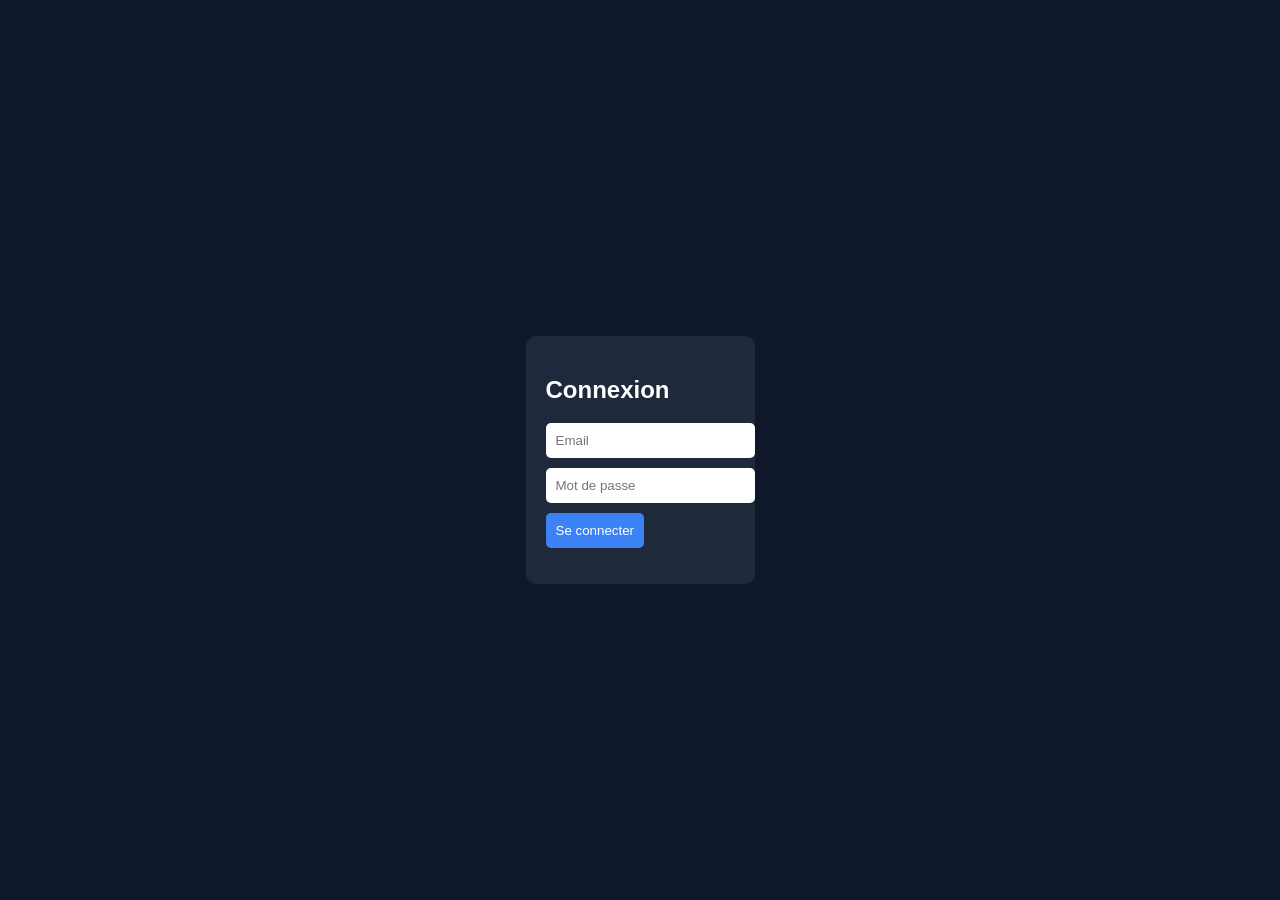
<file: index.html>
<!DOCTYPE html>
<html lang="fr">
<head>
  <meta charset="UTF-8">
  <title>Connexion</title>
  <link rel="stylesheet" href="style.css">
</head>
<body class="center">

<div class="card">
  <h2>Connexion</h2>

  <input id="email" placeholder="Email">
  <input id="password" type="password" placeholder="Mot de passe">

  <button onclick="login()">Se connecter</button>
  <p id="error"></p>
</div>

<script src="script.js"></script>
</body>
</html>
</file>
<file: style.css>
body {
  margin: 0;
  font-family: Arial;
  background: #0f172a;
  color: white;
}

/* LOGIN */
.center {
  display: flex;
  justify-content: center;
  align-items: center;
  height: 100vh;
}

.card {
  background: #1e293b;
  padding: 20px;
  border-radius: 10px;
  margin-top: 20px;
}

input {
  display: block;
  margin: 10px 0;
  padding: 10px;
  width: 100%;
  border: none;
  border-radius: 5px;
}

button {
  padding: 10px;
  background: #3b82f6;
  color: white;
  border: none;
  border-radius: 5px;
  cursor: pointer;
}

/* DASHBOARD */
.sidebar {
  width: 220px;
  background: #1e293b;
  height: 100vh;
  position: fixed;
  padding: 20px;
}

.sidebar p {
  margin: 15px 0;
  cursor: pointer;
}

.main {
  margin-left: 220px;
  padding: 20px;
}

.topbar {
  display: flex;
  justify-content: space-between;
  align-items: center;
}

.top-actions {
  display: flex;
  align-items: center;
  gap: 15px;
}

.avatar {
  border-radius: 50%;
}

.notif {
  font-size: 20px;
}
</file>
